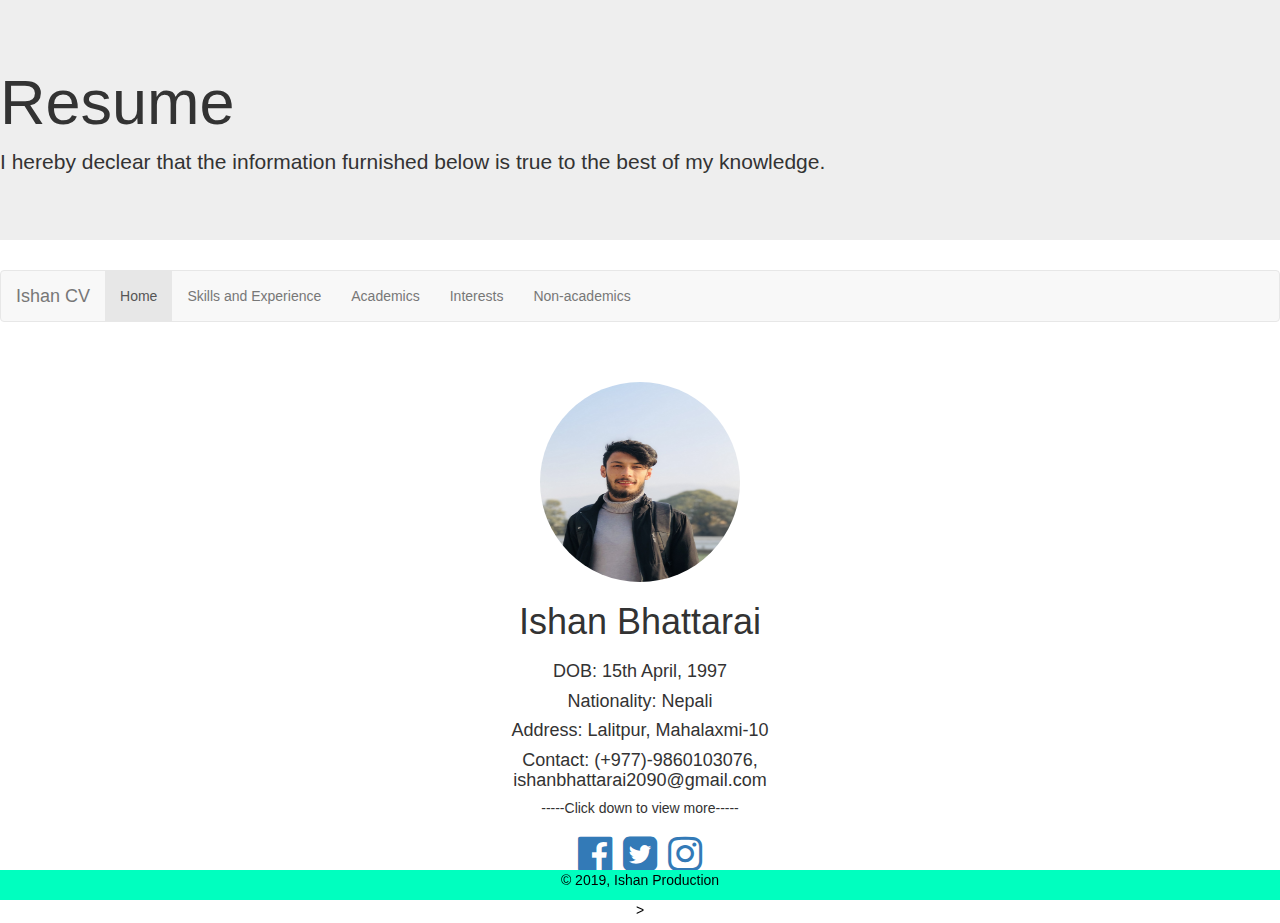
<file: Resume/index.html>
</!DOCTYPE html>
<html>
<head>
	<link rel="stylesheet" type="text/css" href="css/master.css">
	<link href="https://stackpath.bootstrapcdn.com/font-awesome/4.7.0/css/font-awesome.min.css" rel="stylesheet" integrity="sha384-wvfXpqpZZVQGK6TAh5PVlGOfQNHSoD2xbE+QkPxCAFlNEevoEH3Sl0sibVcOQVnN" crossorigin="anonymous">
	<meta name="viewport" content="width=device-width, initial-scale=1">
  <link rel="stylesheet" href="https://maxcdn.bootstrapcdn.com/bootstrap/3.4.0/css/bootstrap.min.css">
  <script src="https://ajax.googleapis.com/ajax/libs/jquery/3.3.1/jquery.min.js"></script>
  <script src="https://maxcdn.bootstrapcdn.com/bootstrap/3.4.0/js/bootstrap.min.js"></script>
	<title></title>

</head>
<div class="jumbotron">
  <h1>Resume</h1>      
  <p>I hereby declear that the information furnished below is true to the best of my knowledge.</p>
</div>
<body>
	<nav class="navbar navbar-default">
  <div class="container-fluid">
    <div class="navbar-header">
      <a class="navbar-brand" href="#">Ishan CV</a>
    </div>
    <ul class="nav navbar-nav">
      <li class="active"><a href="index.html">Home</a></li>
      <li><a href="skill.html">Skills and Experience</a></li>
      <li><a href="academics.html">Academics</a></li>
      <li><a href="interests.html">Interests</a></li>
      <li><a href="nonacademics.html">Non-academics</a></li>
    </ul>
  </div>
</nav>
<div class="prof-box">
	<img class="prof-pic" src=css/ishan.jpg>
	<h1>Ishan Bhattarai<h1>
		<h4>DOB: 15th April, 1997</h4>
	<h4>Nationality: Nepali</h4>
	<h4>Address: Lalitpur, Mahalaxmi-10</h4>
	<h4>Contact: (+977)-9860103076, ishanbhattarai2090@gmail.com</h4>
	<h5>-----Click down to view more-----</h5>



	<div class="social-icons">
<a href="http:facebook.com/esanx6746" target="_blank"<i class="fa fa-facebook-official" ariel-hidden="true"></i></a>
<a href="http:twitter.com/isanbhattrai_10" target="_blank"<i class="fa fa-twitter-square" ariel-hidden="true"></i></a>
	<a href="http:instagram.com/ishanbhattarai_10" target="_blank"<i class="fa fa-instagram" ariel-hidden="true"></i></a>
</div></br></br>

<div class="footer">
	<p>&copy; 2019, Ishan Production</p>>
</div>
</body>

</html>
</file>
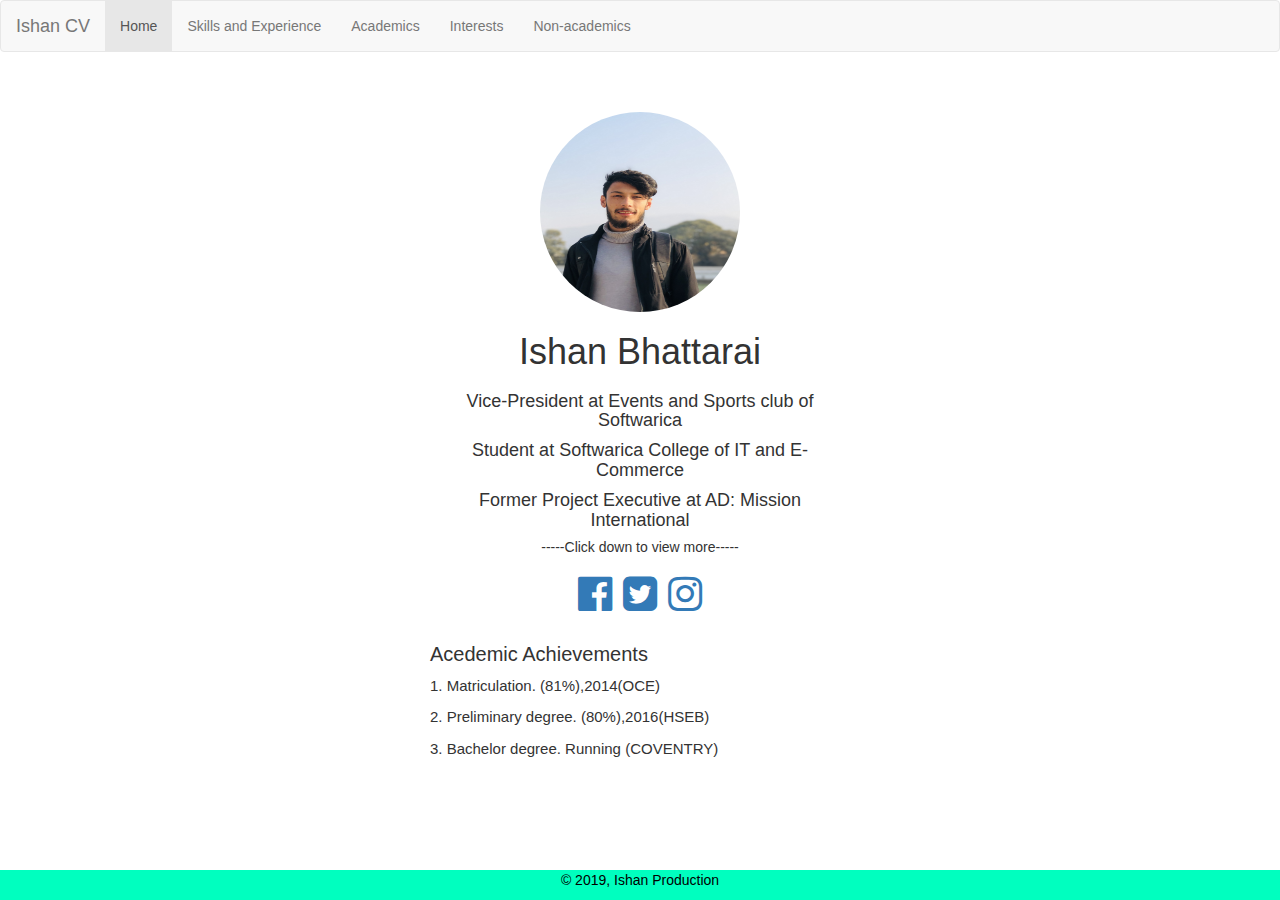
<file: Resume/academics.html>
</!DOCTYPE html>
<html>
<head>
	<link rel="stylesheet" type="text/css" href="css/master.css">
	<link href="https://stackpath.bootstrapcdn.com/font-awesome/4.7.0/css/font-awesome.min.css" rel="stylesheet" integrity="sha384-wvfXpqpZZVQGK6TAh5PVlGOfQNHSoD2xbE+QkPxCAFlNEevoEH3Sl0sibVcOQVnN" crossorigin="anonymous">
	<meta name="viewport" content="width=device-width, initial-scale=1">
  <link rel="stylesheet" href="https://maxcdn.bootstrapcdn.com/bootstrap/3.4.0/css/bootstrap.min.css">
  <script src="https://ajax.googleapis.com/ajax/libs/jquery/3.3.1/jquery.min.js"></script>
  <script src="https://maxcdn.bootstrapcdn.com/bootstrap/3.4.0/js/bootstrap.min.js"></script>
	<title></title>
</head>
<body>
	<nav class="navbar navbar-default">
  <div class="container-fluid">
    <div class="navbar-header">
      <a class="navbar-brand" href="#">Ishan CV</a>
    </div>
    <ul class="nav navbar-nav">
      <li class="active"><a href="index.html">Home</a></li>
      <li><a href="skill.html">Skills and Experience</a></li>
      <li><a href="academics.html">Academics</a></li>
      <li><a href="interests.html">Interests</a></li>
      <li><a href="nonacademics.html">Non-academics</a></li>
    </ul>
  </div>
</nav>
<div class="prof-box">
	<img class="prof-pic" src=css/ishan.jpg>
	<h1>Ishan Bhattarai<h1>
		<h4>Vice-President at Events and Sports club of Softwarica</h4>
	<h4>Student at Softwarica College of IT and E-Commerce</h4>
	<h4>Former Project Executive at AD: Mission International</h4>
	<h5>-----Click down to view more-----</h5>
	
	<div class="social-icons">
<a href="http:facebook.com/esanx6746" target="_blank"<i class="fa fa-facebook-official" ariel-hidden="true"></i></a>
<a href="http:twitter.com/isanbhattrai_10" target="_blank"<i class="fa fa-twitter-square" ariel-hidden="true"></i></a>
<a href="http:instagram.com/ishanbhattarai_10" target="_blank"<i class="fa fa-instagram" ariel-hidden="true"></i></a>
</div>


<div class="skills">
	<h1 class="title" >Acedemic Achievements </h1>
	<p class="mast"> 1. Matriculation. (81%),2014(OCE)</p>
		<p class="mast">2. Preliminary degree. (80%),2016(HSEB)</p>
		<p class="mast">3. Bachelor degree. Running (COVENTRY)</p>
</div></br>

</br>

</body>
<div class="footer">
		<p>&copy; 2019, Ishan Production</p></div>
</html>
</file>
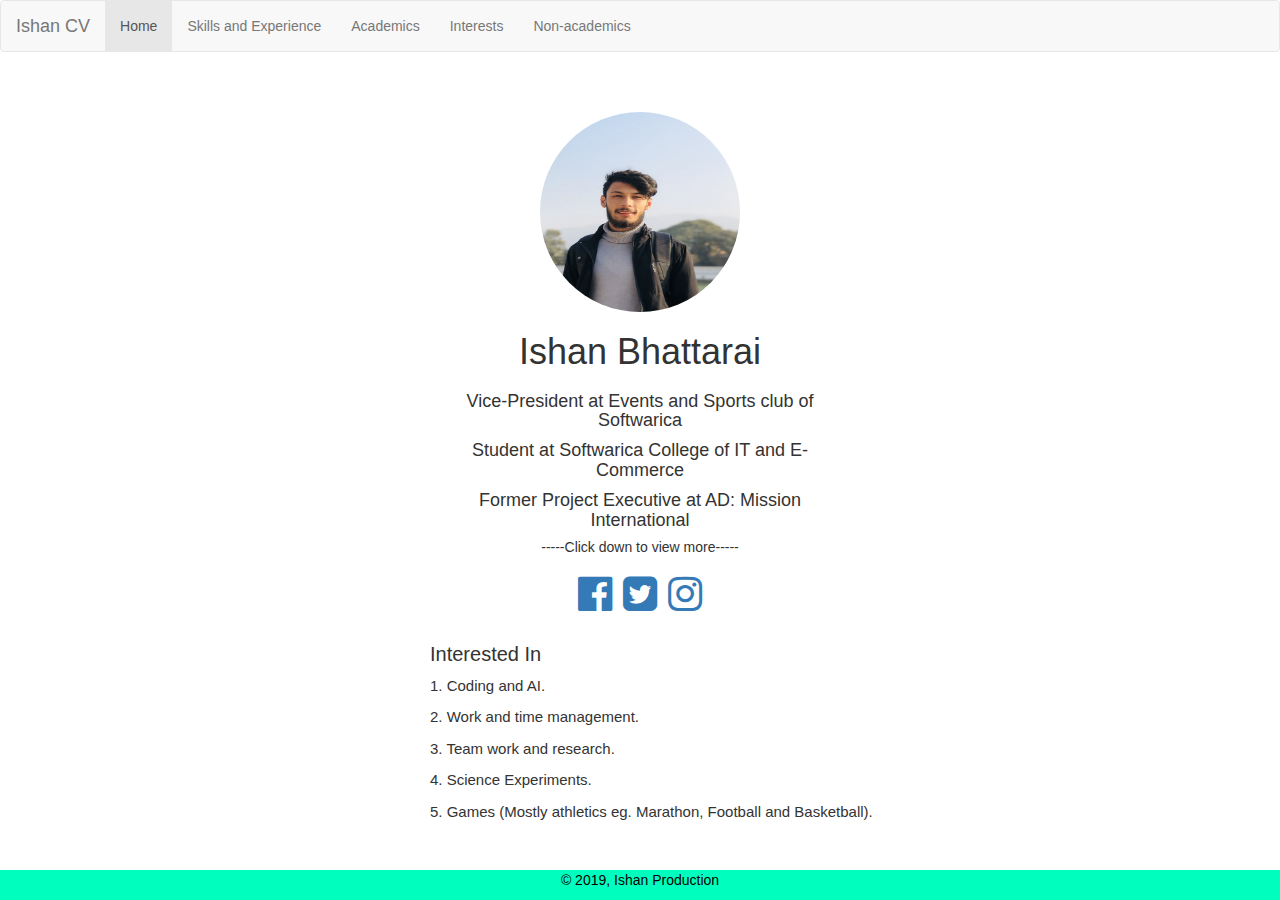
<file: Resume/interests.html>
</!DOCTYPE html>
<html>
<head>
	<link rel="stylesheet" type="text/css" href="css/master.css">
	<link href="https://stackpath.bootstrapcdn.com/font-awesome/4.7.0/css/font-awesome.min.css" rel="stylesheet" integrity="sha384-wvfXpqpZZVQGK6TAh5PVlGOfQNHSoD2xbE+QkPxCAFlNEevoEH3Sl0sibVcOQVnN" crossorigin="anonymous">
	<meta name="viewport" content="width=device-width, initial-scale=1">
  <link rel="stylesheet" href="https://maxcdn.bootstrapcdn.com/bootstrap/3.4.0/css/bootstrap.min.css">
  <script src="https://ajax.googleapis.com/ajax/libs/jquery/3.3.1/jquery.min.js"></script>
  <script src="https://maxcdn.bootstrapcdn.com/bootstrap/3.4.0/js/bootstrap.min.js"></script>
	<title></title>
</head>
<body>
	<nav class="navbar navbar-default">
  <div class="container-fluid">
    <div class="navbar-header">
      <a class="navbar-brand" href="#">Ishan CV</a>
    </div>
    <ul class="nav navbar-nav">
      <li class="active"><a href="index.html">Home</a></li>
      <li><a href="skill.html">Skills and Experience</a></li>
      <li><a href="academics.html">Academics</a></li>
      <li><a href="interests.html">Interests</a></li>
      <li><a href="nonacademics.html">Non-academics</a></li>
    </ul>
  </div>
</nav>
<div class="prof-box">
	<img class="prof-pic" src=css/ishan.jpg>
	<h1>Ishan Bhattarai<h1>
		<h4>Vice-President at Events and Sports club of Softwarica</h4>
	<h4>Student at Softwarica College of IT and E-Commerce</h4>
	<h4>Former Project Executive at AD: Mission International</h4>
	<h5>-----Click down to view more-----</h5>
	
	<div class="social-icons">
<a href="http:facebook.com/esanx6746" target="_blank"<i class="fa fa-facebook-official" ariel-hidden="true"></i></a>
<a href="http:twitter.com/isanbhattrai_10" target="_blank"<i class="fa fa-twitter-square" ariel-hidden="true"></i></a>
<a href="http:instagram.com/ishanbhattarai_10" target="_blank"<i class="fa fa-instagram" ariel-hidden="true"></i></a>
</div>


<div class="skills">
	<h1 class="title" >Interested In </h1>
	<p class="mast"> 1. Coding and AI.</p>
		<p class="mast">2. Work and time management.</p>
		<p class="mast">3. Team work and research.</p>
		<p class="mast">4. Science Experiments.</p>
		<p class="mast">5. Games (Mostly athletics eg. Marathon, Football and Basketball).</p>
</div></br></br></br>


</body>
<div class="footer">
		<p>&copy; 2019, Ishan Production</p></div>
</html>
</file>
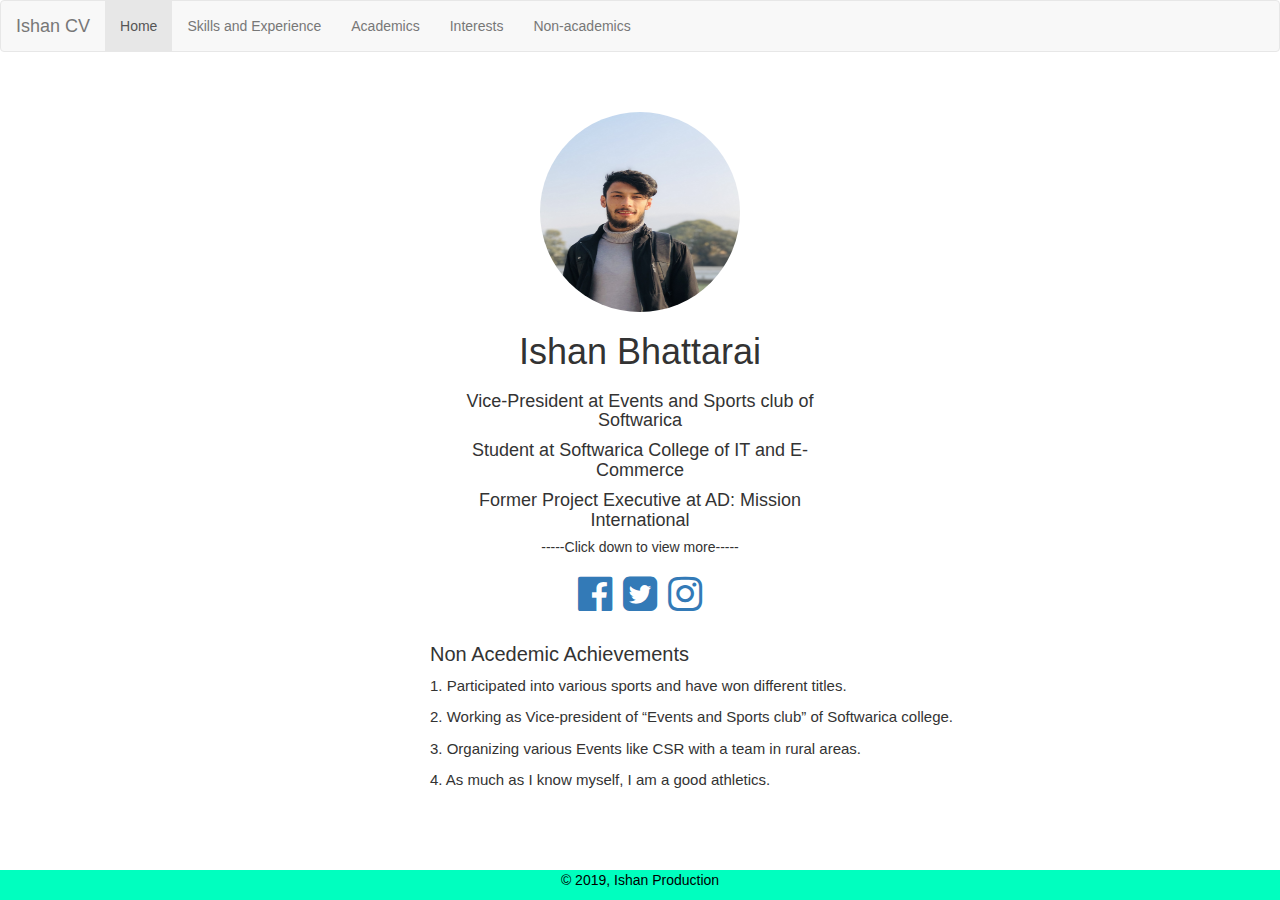
<file: Resume/nonacademics.html>
</!DOCTYPE html>
<html>
<head>
	<link rel="stylesheet" type="text/css" href="css/master.css">
	<link href="https://stackpath.bootstrapcdn.com/font-awesome/4.7.0/css/font-awesome.min.css" rel="stylesheet" integrity="sha384-wvfXpqpZZVQGK6TAh5PVlGOfQNHSoD2xbE+QkPxCAFlNEevoEH3Sl0sibVcOQVnN" crossorigin="anonymous">
	<meta name="viewport" content="width=device-width, initial-scale=1">
  <link rel="stylesheet" href="https://maxcdn.bootstrapcdn.com/bootstrap/3.4.0/css/bootstrap.min.css">
  <script src="https://ajax.googleapis.com/ajax/libs/jquery/3.3.1/jquery.min.js"></script>
  <script src="https://maxcdn.bootstrapcdn.com/bootstrap/3.4.0/js/bootstrap.min.js"></script>
	<title></title>
</head>
<body>
	<nav class="navbar navbar-default">
  <div class="container-fluid">
    <div class="navbar-header">
      <a class="navbar-brand" href="#">Ishan CV</a>
    </div>
    <ul class="nav navbar-nav">
      <li class="active"><a href="index.html">Home</a></li>
      <li><a href="skill.html">Skills and Experience</a></li>
      <li><a href="academics.html">Academics</a></li>
      <li><a href="interests.html">Interests</a></li>
      <li><a href="nonacademics.html">Non-academics</a></li>
    </ul>
  </div>
</nav>
<div class="prof-box">
	<img class="prof-pic" src=css/ishan.jpg>
	<h1>Ishan Bhattarai<h1>
		<h4>Vice-President at Events and Sports club of Softwarica</h4>
	<h4>Student at Softwarica College of IT and E-Commerce</h4>
	<h4>Former Project Executive at AD: Mission International</h4>
	<h5>-----Click down to view more-----</h5>
	
	<div class="social-icons">
<a href="http:facebook.com/esanx6746" target="_blank"<i class="fa fa-facebook-official" ariel-hidden="true"></i></a>
<a href="http:twitter.com/isanbhattrai_10" target="_blank"<i class="fa fa-twitter-square" ariel-hidden="true"></i></a>
<a href="http:instagram.com/ishanbhattarai_10" target="_blank"<i class="fa fa-instagram" ariel-hidden="true"></i></a>
</div>



<div class="skills">
	<h1 class="title" >Non Acedemic Achievements </h1>
	<p class="mast"> 1. Participated into various sports and have won different titles.</p>
		<p class="mast">2. Working as Vice-president of “Events and Sports club” of Softwarica college.</p>
		<p class="mast">3. Organizing various Events like CSR with a team in rural areas.</p>
		<p class="mast">4. As much as I know myself, I am a good athletics.</p>
</div></br></br>

</body>
<div class="footer">
		<p>&copy; 2019, Ishan Production</p></div>
</html>
</file>
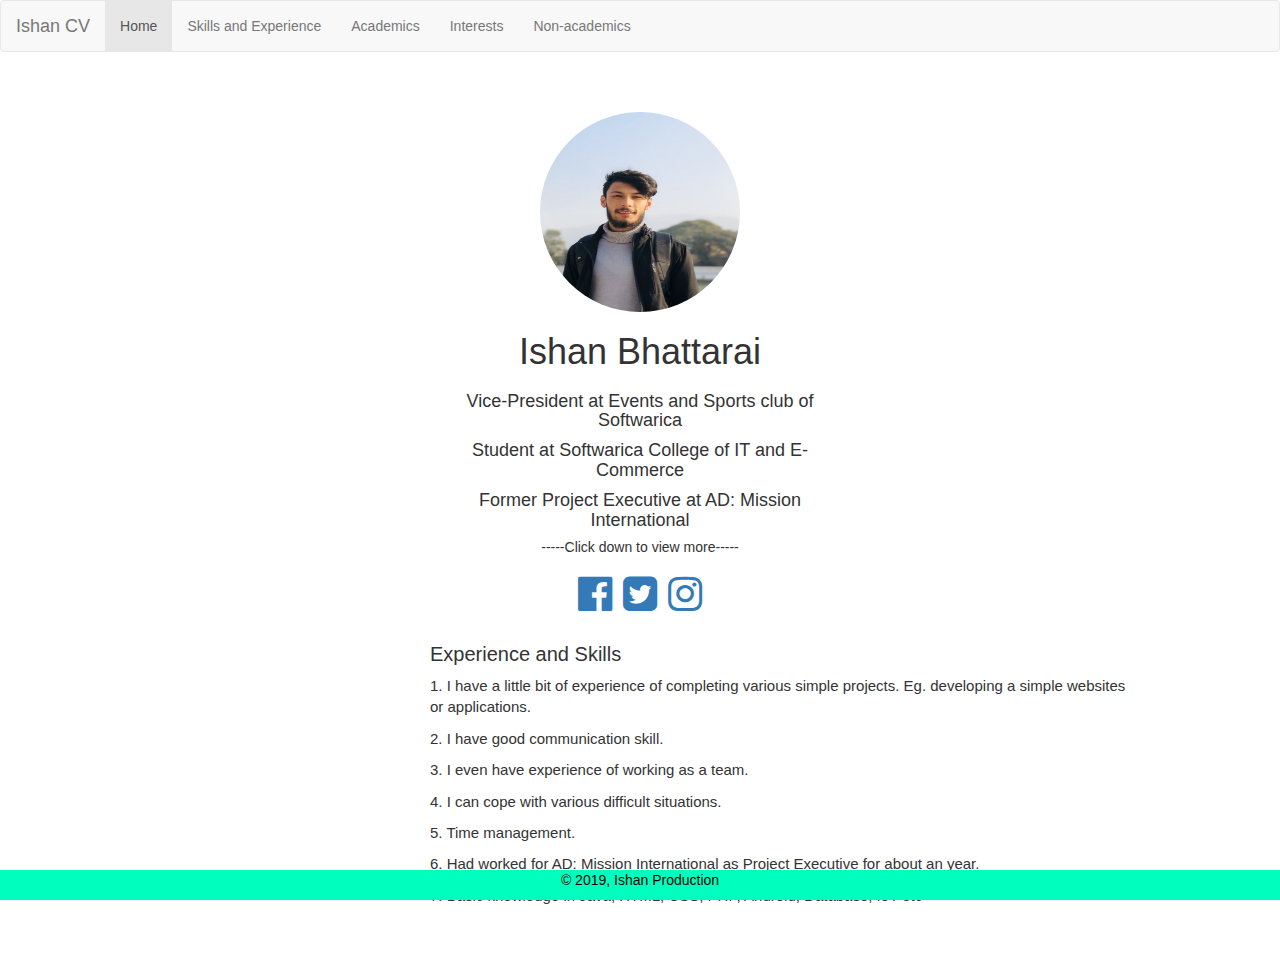
<file: Resume/skill.html>
</!DOCTYPE html>
<html>
<head>
	<link rel="stylesheet" type="text/css" href="css/master.css">
	<link href="https://stackpath.bootstrapcdn.com/font-awesome/4.7.0/css/font-awesome.min.css" rel="stylesheet" integrity="sha384-wvfXpqpZZVQGK6TAh5PVlGOfQNHSoD2xbE+QkPxCAFlNEevoEH3Sl0sibVcOQVnN" crossorigin="anonymous">
	<meta name="viewport" content="width=device-width, initial-scale=1">
  <link rel="stylesheet" href="https://maxcdn.bootstrapcdn.com/bootstrap/3.4.0/css/bootstrap.min.css">
  <script src="https://ajax.googleapis.com/ajax/libs/jquery/3.3.1/jquery.min.js"></script>
  <script src="https://maxcdn.bootstrapcdn.com/bootstrap/3.4.0/js/bootstrap.min.js"></script>
	<title></title>
</head>
<body>
	<nav class="navbar navbar-default">
  <div class="container-fluid">
    <div class="navbar-header">
      <a class="navbar-brand" href="#">Ishan CV</a>
    </div>
    <ul class="nav navbar-nav">
      <li class="active"><a href="index.html">Home</a></li>
      <li><a href="skill.html">Skills and Experience</a></li>
      <li><a href="academics.html">Academics</a></li>
      <li><a href="interests.html">Interests</a></li>
      <li><a href="nonacademics.html">Non-academics</a></li>
    </ul>
  </div>
</nav>
<div class="prof-box">
	<img class="prof-pic" src=css/ishan.jpg>
	<h1>Ishan Bhattarai<h1>
		<h4>Vice-President at Events and Sports club of Softwarica</h4>
	<h4>Student at Softwarica College of IT and E-Commerce</h4>
	<h4>Former Project Executive at AD: Mission International</h4>
	<h5>-----Click down to view more-----</h5>
	
	<div class="social-icons">
<a href="http:facebook.com/esanx6746" target="_blank"<i class="fa fa-facebook-official" ariel-hidden="true"></i></a>
<a href="http:twitter.com/isanbhattrai_10" target="_blank"<i class="fa fa-twitter-square" ariel-hidden="true"></i></a>
<a href="http:instagram.com/ishanbhattarai_10" target="_blank"<i class="fa fa-instagram" ariel-hidden="true"></i></a>
</div>
<div class="skills">
	<h1 class="title" >Experience and Skills</h1>
	<p class="mast"> 1. I have a little bit of experience of completing various simple projects. Eg. developing a simple websites or applications.</p>
		<p class="mast">2. I have good communication skill.</p>
		<p class="mast">3. I even have experience of working as a team.</p>
		<p class="mast">4. I can cope with various difficult situations.</p>
		<p class="mast">5. Time management.</p>
		<p class="mast">6. Had worked for AD: Mission International as Project Executive for about an year.</p>		
		<p class="mast">7. Basic knowledge in Java, HTML, CSS, PHP, Android, Database, IoT etc</p>
	</br></br>
</div>


</body>
<div class="footer">
		<p>&copy; 2019, Ishan Production</p></div>
</html>
</file>
<file: Resume/css/master.css>
.prof-box{
	
	background-color: rgba(0,0,0,0,0.1);
	width:500px;
	height:350px;
	padding: 40px;
	margin: 0 auto;
	margin-top:20px;
	text-align:center;


}

html{
	background: white;
	background-size: cover;
	font-family: sans-serif;

}
.prof-pic{
	border-radius: 50%;
	height: 200px;
	width:200px;
}
.h1{
	font-weight:100;
	letter-spacing: 6;
	font-size: 40px
}
.p{
	font-weight: 200;
	letter-spacing: 1;

}
.social-icons{
	font-size: 40px;

}
.line-break{
	margin: 0 auto;
	margin: 2px solid;
}
.skills{
	width:700px;
	margin: 0px auto;
}
.title{
	font: bold;
	font-size: 20px;
	align-content: center;
	text-align: left;

}
.mast{
	font-size: 15px;
	text-align: left;
}
.mast1{
	font-size: 13px;
	text-align: center;
}
.footer{
	position: fixed;
	left:0;
	bottom:0;
	width: 100%;
	background-color: rgb(0, 255, 191);
	color:black;
	text-align: center;
	height: 30px;
	margin: 0px auto;
}
</file>
